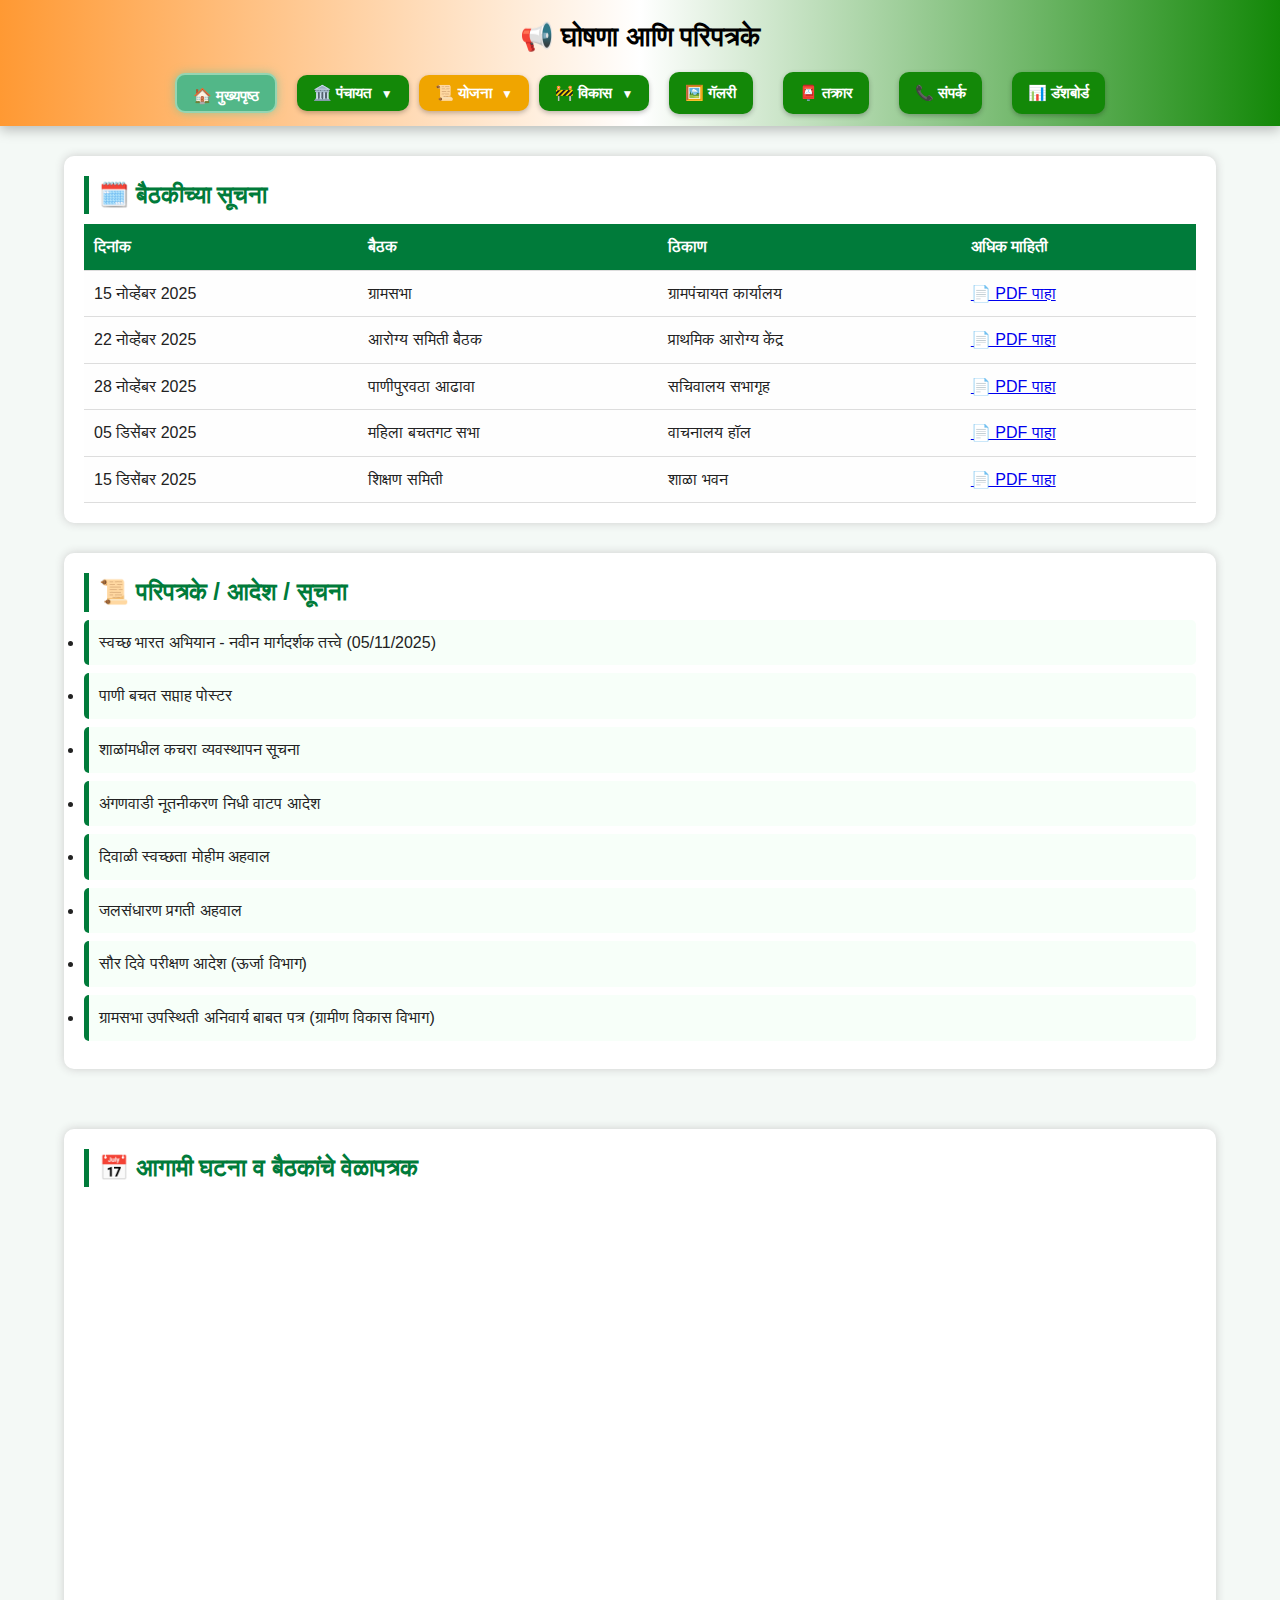
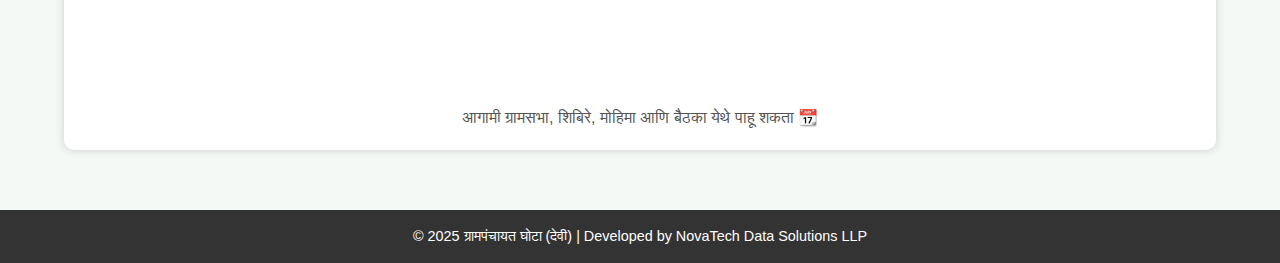
<file: announcements.html>
<!DOCTYPE html>
<html lang="mr">
<head>
  <meta charset="UTF-8">
  <meta name="viewport" content="width=device-width, initial-scale=1.0">
  <title>घोषणा आणि परिपत्रके | ग्रामपंचायत घोटा (देवी)</title>
<link rel="stylesheet" href="assets/css/style.css">
  <style>
    body {
      background: #f4f9f6;
      font-family: "Noto Sans Devanagari", sans-serif;
    }

 

    header h1 { margin: 5px 0; font-size: 1.8rem; }
    header nav a {
      color: white; margin: 0 10px; text-decoration: none;
      font-weight: bold; transition: 0.3s;
    }
    header nav a:hover { text-decoration: underline; }
    header nav a.active {
      border-bottom: 2px solid #fff; padding-bottom: 3px;
    }

    section { margin: 30px auto; width: 90%; background: #fff; padding: 20px;
      border-radius: 10px; box-shadow: 0 0 10px #ccc; }
    h2 { color: #007b3a; border-left: 5px solid #007b3a; padding-left: 10px; }

    table {
      width: 100%; margin-top: 10px; border-collapse: collapse;
      background: #fefefe;
    }
    th, td {
      padding: 10px; border-bottom: 1px solid #ddd; text-align: left;
    }
    th {
      background: #007b3a; color: white;
    }
    tr:hover { background: #eefaf0; }

    /* Circulars */
    .circular-list li {
      margin: 8px 0;
      background: #f7fff9;
      padding: 10px;
      border-left: 5px solid #007b3a;
      border-radius: 5px;
      cursor: pointer;
    }

    /* Modal */
    .modal {
      display: none; position: fixed; top: 0; left: 0;
      width: 100%; height: 100%;
      background: rgba(0, 0, 0, 0.7);
      justify-content: center; align-items: center; z-index: 1000;
    }
    .modal-content {
      background: white; padding: 20px; border-radius: 10px;
      width: 90%; max-width: 700px; text-align: left; position: relative;
    }
    .close-btn {
      position: absolute; top: 10px; right: 15px;
      background: #007b3a; color: white; border: none;
      border-radius: 50%; width: 30px; height: 30px;
      cursor: pointer; font-size: 18px;
    }
    iframe.pdf-viewer {
      width: 100%; height: 400px; border-radius: 8px; margin-top: 10px;
    }
    a.download-link {
      display: inline-block; margin-top: 10px;
      background: #007b3a; color: white; padding: 8px 12px;
      border-radius: 5px; text-decoration: none;
    }
    a.download-link:hover { background: #009e4f; }
  </style>
</head>
<body>

<header class="animated-bg">
    
    <!-- TOP TITLE CENTER -->
    <h1 style="
        text-align:center;
        margin:0;
       padding: 3px 0 !important;
        font-size:1.7rem;
        font-weight:600;
    ">
        📢 घोषणा आणि परिपत्रके
    </h1>

    <div class="menu-btn" id="menu-btn">
    <span class="hamburger">☰</span>
    <span class="close">✖</span>
  </div>

    <!-- NAVBAR CENTERED -->
    <nav class="main-nav" id="main-nav" style="
      
        justify-content:center;
        align-items:center;
        flex-wrap:wrap;
        margin-top:10px;
        gap:10px;
    ">
        <a href="index.html" class="active">🏠 मुख्यपृष्ठ</a>

        <div class="dropdown">
            <button>🏛️ पंचायत</button>
            <div class="dropdown-content">
                <a href="about.html">ग्रामपंचायतीबद्दल</a>
                <a href="infrastructure.html">पायाभूत सुविधा</a>
                <a href="culture.html">संस्कृती व ओळख</a>
            </div>
        </div>

        <div class="dropdown">
            <button>📜 योजना</button>
            <div class="dropdown-content">
                <a href="schemes.html">योजना व लाभ</a>
                <a href="announcements.html">परिपत्रके</a>
                <a href="services.html">नागरिक सेवा</a>
            </div>
        </div>

        <div class="dropdown">
            <button>🚧 विकास</button>
            <div class="dropdown-content">
                <a href="projects.html">मुख्य प्रकल्प</a>
                <a href="environment.html">पर्यावरण</a>
                <a href="employment.html">रोजगार</a>
                <a href="education.html">शिक्षण</a>
            </div>
        </div>

        <a href="gallery.html">🖼️ गॅलरी</a>
        <a href="grievance.html">📮 तक्रार</a>
        <a href="contact.html">📞 संपर्क</a>
        <a href="dashboard.html">📊 डॅशबोर्ड</a>
    </nav>

</header>


<!-- 🗓️ बैठकीच्या सूचना -->
<section>
  <h2>🗓️ बैठकीच्या सूचना</h2>
  <table>
    <thead>
      <tr>
        <th>दिनांक</th>
        <th>बैठक</th>
        <th>ठिकाण</th>
        <th>अधिक माहिती</th>
      </tr>
    </thead>
    <tbody>
      <tr>
        <td>15 नोव्हेंबर 2025</td>
        <td>ग्रामसभा</td>
        <td>ग्रामपंचायत कार्यालय</td>
        <td><a href="#" onclick="openPDF('assets/pdfs/notice1.pdf')">📄 PDF पाहा</a></td>
      </tr>
      <tr>
        <td>22 नोव्हेंबर 2025</td>
        <td>आरोग्य समिती बैठक</td>
        <td>प्राथमिक आरोग्य केंद्र</td>
        <td><a href="#" onclick="openPDF('assets/pdfs/notice2.pdf')">📄 PDF पाहा</a></td>
      </tr>
      <tr>
        <td>28 नोव्हेंबर 2025</td>
        <td>पाणीपुरवठा आढावा</td>
        <td>सचिवालय सभागृह</td>
        <td><a href="#" onclick="openPDF('assets/pdfs/notice3.pdf')">📄 PDF पाहा</a></td>
      </tr>
      <tr>
        <td>05 डिसेंबर 2025</td>
        <td>महिला बचतगट सभा</td>
        <td>वाचनालय हॉल</td>
        <td><a href="#" onclick="openPDF('assets/pdfs/notice4.pdf')">📄 PDF पाहा</a></td>
      </tr>
      <tr>
        <td>15 डिसेंबर 2025</td>
        <td>शिक्षण समिती</td>
        <td>शाळा भवन</td>
        <td><a href="#" onclick="openPDF('assets/pdfs/notice5.pdf')">📄 PDF पाहा</a></td>
      </tr>
    </tbody>
  </table>
</section>

<!-- 📜 परिपत्रके / आदेश / सूचना -->
<section>
  <h2>📜 परिपत्रके / आदेश / सूचना</h2>
  <ul class="circular-list">
    <li data-type="pdf" data-src="assets/pdfs/circular1.pdf">स्वच्छ भारत अभियान - नवीन मार्गदर्शक तत्त्वे (05/11/2025)</li>
    <li data-type="image" data-src="assets/imgs/poster1.jpg">पाणी बचत सप्ताह पोस्टर</li>
    <li data-type="text" data-desc="शाळांमधील कचरा व्यवस्थापन व प्लास्टिक बंदी संदर्भातील सूचना.">शाळांमधील कचरा व्यवस्थापन सूचना</li>
    <li data-type="pdf" data-src="assets/pdfs/circular4.pdf">अंगणवाडी नूतनीकरण निधी वाटप आदेश</li>
    <li data-type="image" data-src="assets/imgs/clean-drive.jpg">दिवाळी स्वच्छता मोहीम अहवाल</li>
    <li data-type="text" data-desc="जलसंधारण कार्य प्रगती अहवाल सादर करण्याची अंतिम मुदत: 25 डिसेंबर 2025.">जलसंधारण प्रगती अहवाल</li>
    <li data-type="pdf" data-src="assets/pdfs/circular6.pdf">सौर दिवे परीक्षण आदेश (ऊर्जा विभाग)</li>
    <li data-type="pdf" data-src="assets/pdfs/circular7.pdf">ग्रामसभा उपस्थिती अनिवार्य बाबत पत्र (ग्रामीण विकास विभाग)</li>
  </ul>
</section>

<!-- 📅 आगामी घटना व बैठकांचे वेळापत्रक -->
<section class="section">
  <h2>📅 आगामी घटना व बैठकांचे वेळापत्रक</h2>
  <iframe 
    src="https://calendar.google.com/calendar/embed?src=a22a6ead500774d1465aa7cfc8cd77b5cf40921d4e2073063096b520ff9ac64d%40group.calendar.google.com&ctz=Asia%2FKolkata" 
    style="border:0; width:100%; height:500px;" 
    frameborder="0" scrolling="no">
  </iframe>
  <p style="text-align:center; margin-top:10px; color:#555;">
    आगामी ग्रामसभा, शिबिरे, मोहिमा आणि बैठका येथे पाहू शकता 📆
  </p>
</section>

<!-- Modal for PDF / Circulars -->
<div class="modal" id="pdfModal">
  <div class="modal-content">
    <button class="close-btn" onclick="closeModal()">×</button>
    <div id="modalBody"></div>
  </div>
</div>

<script>
  // PDF popup for meeting notices
  function openPDF(pdfPath) {
    const modal = document.getElementById('pdfModal');
    document.getElementById('modalBody').innerHTML = `
      <h3>📄 बैठक माहिती</h3>
      <iframe class="pdf-viewer" src="${pdfPath}"></iframe>
      <a class="download-link" href="${pdfPath}" download>📥 डाउनलोड करा</a>`;
    modal.style.display = 'flex';
  }

  // Circular list popup (PDF / Image / Text)
  document.querySelectorAll('.circular-list li').forEach(li=>{
    li.addEventListener('click',()=>{
      const type=li.dataset.type, src=li.dataset.src, desc=li.dataset.desc;
      let content="";
      if(type==='pdf') content=`<h3>${li.innerText}</h3><iframe src="${src}" class="pdf-viewer"></iframe><a href="${src}" download class="download-link">📥 डाउनलोड करा</a>`;
      else if(type==='image') content=`<h3>${li.innerText}</h3><img src="${src}" style="width:100%;border-radius:8px;">`;
      else content=`<h3>${li.innerText}</h3><p>${desc}</p>`;
      document.getElementById('modalBody').innerHTML=content;
      document.getElementById('pdfModal').style.display='flex';
    });
  });

  function closeModal(){ document.getElementById('pdfModal').style.display='none'; }
</script>

<!-- External Script (Correct way) -->
    <script src="assets/js/script1.js"></script>

<footer style="text-align:center; padding:15px; margin-top:20px;">
  <p>© 2025 ग्रामपंचायत घोटा (देवी) | Developed by NovaTech Data Solutions LLP</p>
</footer>

</body>
</html>
</file>
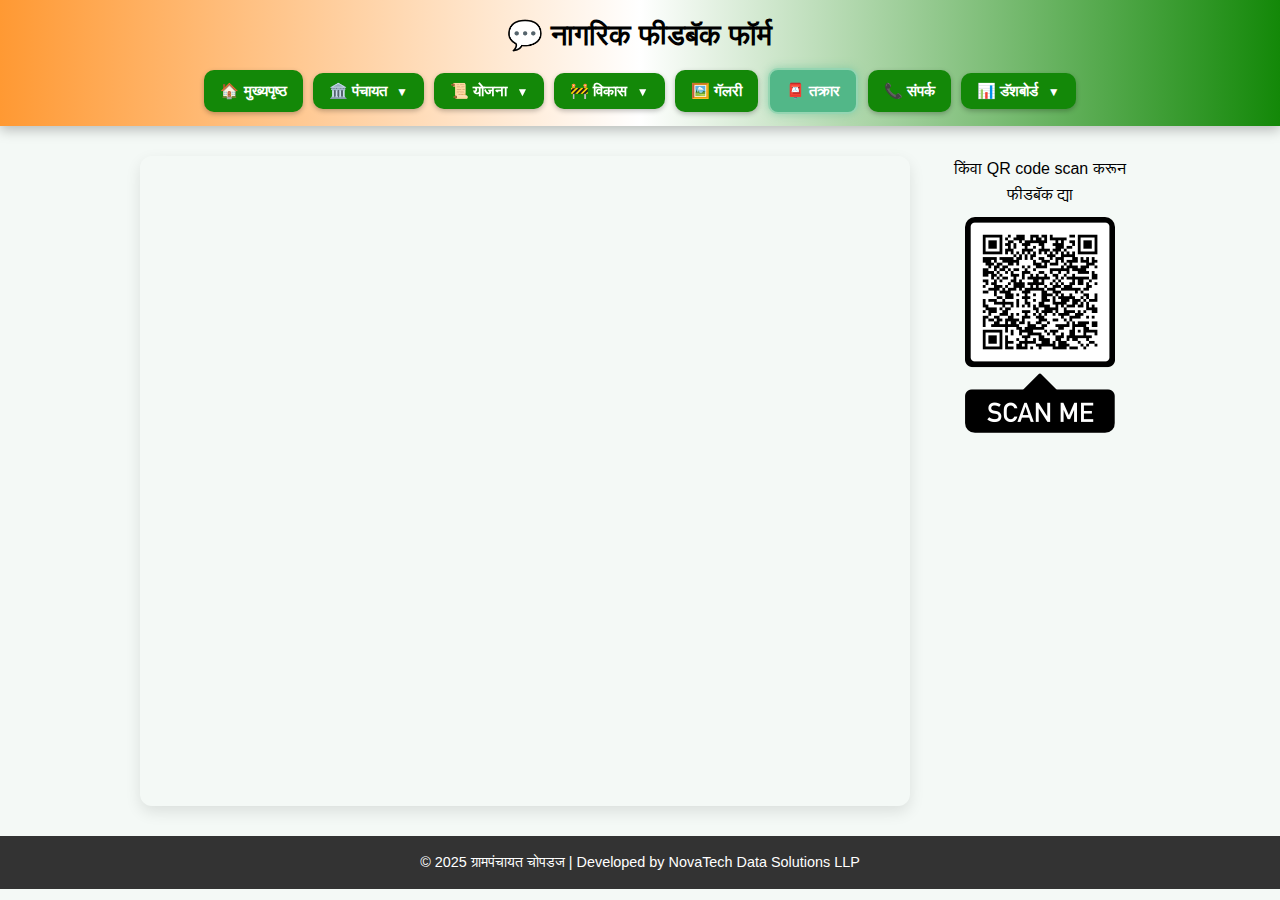
<file: feedback.html>
<!DOCTYPE html>
<html lang="mr">
<head>
<meta charset="UTF-8">
<meta name="viewport" content="width=device-width, initial-scale=1.0">
<title>फीडबॅक फॉर्म | ग्रामपंचायत</title>
<link rel="stylesheet" href="assets/css/style.css">
<style>
body { font-family:"Noto Sans Devanagari", sans-serif; background:#f4f9f6; margin:0; padding:0; }

</style>
</head>
<body>

        
<header class="animated-bg">
<h1>💬 नागरिक फीडबॅक फॉर्म</h1>

 <div class="menu-btn" id="menu-btn">
    <span class="hamburger">☰</span>
    <span class="close">✖</span>
  </div>


<nav class="main-nav">
    <a href="index.html">🏠 मुख्यपृष्ठ</a>

    <div class="dropdown">
        <button>🏛️ पंचायत</button>
        <div class="dropdown-content">
            <a href="about.html">ग्रामपंचायतीबद्दल</a>
            <a href="infrastructure.html">पायाभूत सुविधा</a>
            <a href="culture.html">संस्कृती व ओळख</a>
        </div>
    </div>

    <div class="dropdown">
        <button>📜 योजना</button>
        <div class="dropdown-content">
            <a href="schemes.html">योजना व लाभ</a>
            <a href="announcements.html">परिपत्रके</a>
            <a href="services.html" class="active">नागरिक सेवा</a>
        </div>
    </div>

    <div class="dropdown">
        <button>🚧 विकास</button>
        <div class="dropdown-content">
            <a href="projects.html">मुख्य प्रकल्प</a>
            <a href="environment.html">पर्यावरण</a>
            <a href="employment.html">रोजगार</a>
            <a href="education.html">शिक्षण</a>
        </div>
    </div>

    <a href="gallery.html">🖼️ गॅलरी</a>
    <a href="grievance.html" class="active">📮 तक्रार</a>
    <a href="contact.html">📞 संपर्क</a>
     <!-- डॅशबोर्ड + अर्थसंकल्प -->
    <div class="dropdown">
        <button>📊 डॅशबोर्ड</button>
        <div class="dropdown-content">
            <a href="dashboard.html">मुख्य डॅशबोर्ड</a>
            <a href="finance.html">अर्थसंकल्प आणि पारदर्शकता</a>
        </div>
    </div>

</nav>
</header>


<style>
/* Hamburger button styling */
.menu-btn {
  display:none;
  position:absolute;
  top:20px;
  right:20px;
  font-size:2rem;
  cursor:pointer;
  user-select:none;
  z-index:1001;
}

/* Mobile responsive */
@media(max-width:900px){
  nav.main-nav {
    display:none;
    flex-direction:column;
    gap:10px;
    width:100%;
    background:#fff;
    position:absolute;
    top:70px;
    left:0;
    padding:10px 0;
    box-shadow:0 5px 15px rgba(0,0,0,0.2);
  }
  nav.main-nav.show { display:flex; }
  .menu-btn { display:block; color:black; }
  .dropdown-content { position:relative; box-shadow:none; }
}
</style>

<script>
const menuBtn = document.getElementById('menu-btn');
const mainNav = document.querySelector('nav.main-nav');

menuBtn.addEventListener('click', () => {
  mainNav.classList.toggle('show');
});
</script>



<!-- Feedback Form Section -->
<section class="feedback-section">
  
  <!-- Form iframe -->
  <iframe src="https://docs.google.com/forms/d/e/1FAIpQLSf-nyznhDR6uONjKJSAXnPPkyhWrFYDdk3eKazLNZqctb-kPQ/viewform?usp=preview" 
          class="form-embed"></iframe>

  <!-- QR code and text -->
  <div class="qr-box">
    <p style="color:Black; text-align:center;">किंवा QR code scan करून फीडबॅक द्या</p>
    <img src="assets/images/feedback_qr.png" alt="Feedback QR Code" class="qr-code">
  </div>

</section>

<style>
.feedback-section {
    display: flex;
    justify-content: space-between;
    align-items: flex-start;
    width: 90%;
    max-width: 1000px;
    margin: 30px auto;
    gap: 30px;
    flex-wrap: wrap; /* Mobile वर stacked होण्यासाठी */
}

.form-embed {
    flex: 1 1 600px;
    height: 650px;
    border: none;
    border-radius: 12px;
    box-shadow: 0 6px 15px rgba(0,0,0,0.1);
}

.qr-box {
    display: flex;
    flex-direction: column;
    align-items: center;
    justify-content: center;
    flex: 0 0 200px; /* QR box width */
}

.qr-code {
    width: 150px;
    border-radius: 10px;
    margin-top: 10px;
}

/* Mobile responsiveness */
@media (max-width: 768px) {
    .feedback-section {
        flex-direction: column;
        align-items: center;
    }

    .form-embed, .qr-box {
        flex: unset;
        width: 100%;
    }

    .qr-box {
        margin-top: 20px;
    }
}
</style>

<script src="assets/js/script1.js"></script>

<footer>
© 2025 ग्रामपंचायत चोपडज | Developed by NovaTech Data Solutions LLP
</footer>

</body>
</html>
</file>
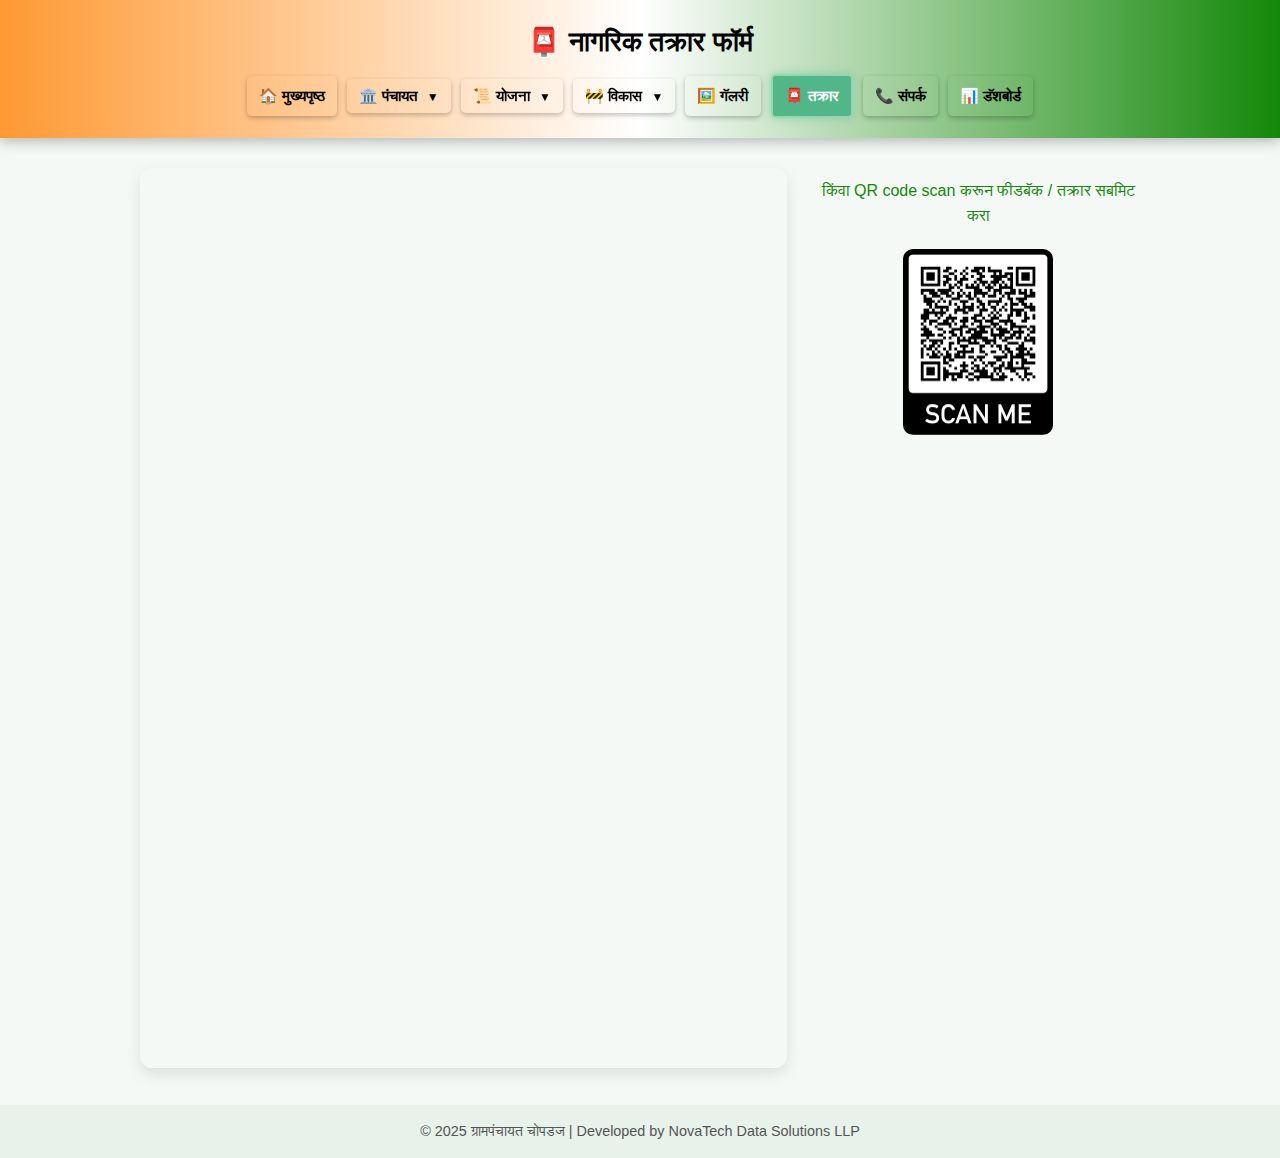
<file: grievance.html>
<!DOCTYPE html>
<html lang="mr">
<head>
<meta charset="UTF-8">
<meta name="viewport" content="width=device-width, initial-scale=1.0">
<title>तक्रार फॉर्म | ग्रामपंचायत</title>
<link rel="stylesheet" href="assets/css/style.css">
<style>
body { font-family:"Noto Sans Devanagari", sans-serif; background:#f4f9f6; margin:0; padding:0; }

header.animated-bg {
    background: linear-gradient(90deg, #FF9933, #FFFFFF, #138808); /* Indian flag gradient */
    color: black;
    text-align:center;
    padding:20px;
}

header h1 { margin:0; font-size:1.7rem; font-weight:600; }

nav.main-nav { display:flex; justify-content:center; flex-wrap:wrap; gap:10px; margin-top:10px; }
nav.main-nav a, nav.main-nav .dropdown button {
    color:black; text-decoration:none; padding:8px 12px; border:none; background:none; cursor:pointer; font-weight:bold; border-radius:5px; transition:0.3s;
}
nav.main-nav a:hover, nav.main-nav .dropdown button:hover { background: rgba(0,0,0,0.1); }
nav.main-nav a.active { border-bottom:2px solid black; }

.section-container {
    display: flex;
    gap: 30px;
    width: 90%;
    max-width: 1000px;
    margin: 30px auto;
    flex-wrap: wrap;
}

.form-wrapper {
    flex: 2;
    min-width: 300px;
}

.qr-wrapper {
    flex: 1;
    min-width: 200px;
    display: flex;
    flex-direction: column;
    justify-content: flex-start;
    align-items: center;
}

iframe.form-embed {
    width: 100%;
    height: 900px;
    border:none;
    border-radius:12px;
    box-shadow:0 6px 15px rgba(0,0,0,0.1);
}

.qr-wrapper img {
    width: 150px;
    border-radius: 10px;
    margin-top: 20px;
}

.qr-wrapper p {
    text-align: center;
    margin-top: 10px;
    font-weight: 500;
    color: #138808;
}

footer { text-align:center; padding:15px; margin-top:20px; color:#555; background:#e6f2ea; }

@media(max-width:900px){
    .section-container { flex-direction: column; align-items: center; }
    .qr-wrapper { margin-top:20px; }
}
</style>
</head>
<body>

<header class="animated-bg">
<h1>📮 नागरिक तक्रार फॉर्म</h1>

 <div class="menu-btn" id="menu-btn">
    <span class="hamburger">☰</span>
    <span class="close">✖</span>
  </div>


<nav class="main-nav">
    <a href="index.html">🏠 मुख्यपृष्ठ</a>

    <div class="dropdown">
        <button>🏛️ पंचायत</button>
        <div class="dropdown-content">
            <a href="about.html">ग्रामपंचायतीबद्दल</a>
            <a href="infrastructure.html">पायाभूत सुविधा</a>
            <a href="culture.html">संस्कृती व ओळख</a>
        </div>
    </div>

    <div class="dropdown">
        <button>📜 योजना</button>
        <div class="dropdown-content">
            <a href="schemes.html">योजना व लाभ</a>
            <a href="announcements.html">परिपत्रके</a>
            <a href="services.html" class="active">नागरिक सेवा</a>
        </div>
    </div>

    <div class="dropdown">
        <button>🚧 विकास</button>
        <div class="dropdown-content">
            <a href="projects.html">मुख्य प्रकल्प</a>
            <a href="environment.html">पर्यावरण</a>
            <a href="employment.html">रोजगार</a>
            <a href="education.html">शिक्षण</a>
        </div>
    </div>

    <a href="gallery.html">🖼️ गॅलरी</a>
    <a href="grievance.html" class="active">📮 तक्रार</a>
    <a href="contact.html">📞 संपर्क</a>
    <a href="dashboard.html">📊 डॅशबोर्ड</a>
</nav>
</header>


<style>
/* Hamburger button styling */
.menu-btn {
  display:none;
  position:absolute;
  top:20px;
  right:20px;
  font-size:2rem;
  cursor:pointer;
  user-select:none;
  z-index:1001;
}

/* Mobile responsive */
@media(max-width:900px){
  nav.main-nav {
    display:none;
    flex-direction:column;
    gap:10px;
    width:100%;
    background:#fff;
    position:absolute;
    top:70px;
    left:0;
    padding:10px 0;
    box-shadow:0 5px 15px rgba(0,0,0,0.2);
  }
  nav.main-nav.show { display:flex; }
  .menu-btn { display:block; color:black; }
  .dropdown-content { position:relative; box-shadow:none; }
}
</style>

<script>
const menuBtn = document.getElementById('menu-btn');
const mainNav = document.querySelector('nav.main-nav');

menuBtn.addEventListener('click', () => {
  mainNav.classList.toggle('show');
});
</script>


<!-- Form and QR side-by-side -->
<section class="section-container">
    <div class="form-wrapper">
        <iframe class="form-embed" 
        src="https://forms.gle/2kJxctyxYoTAykbFA">
        Loading…</iframe>
    </div>
    <div class="qr-wrapper">
        <p>किंवा QR code scan करून फीडबॅक / तक्रार सबमिट करा</p>
        
        <img src="assets/images/grievance_qr.png" alt="Grievance QR Code" class="qr-code">
    </div>
</section>

<script src="assets/js/script1.js"></script>

<footer>
© 2025 ग्रामपंचायत चोपडज | Developed by NovaTech Data Solutions LLP
</footer>

</body>
</html>
</file>
<file: assets/css/style.css>
/* 🌿 Base Styles */
* {
  margin: 0;
  padding: 0;
  box-sizing: border-box;
  font-family: "Noto Sans Devanagari", sans-serif;
}

body {
  background: #f9fafc;
  color: #222;
  line-height: 1.6;
}

/* 🔹 Header */
header {
  text-align: center;
  padding: 20px 10px;  /* कमी padding */
  background: linear-gradient(135deg, #4caf50, #ffb300);
  color: white;
  animation: fadeIn 1.5s ease;
}

header h1 {
  font-size: 1.8rem; /* कमी size */
  margin-bottom: 5px;
}

header .tagline {
  font-size: 1rem;
  font-weight: 300;
}

/* 📰 News Bar */
.news-bar {
  background: #fff3cd;
  color: #000;
  font-weight: 600;
  padding: 8px 0;
  border-bottom: 2px solid #ffb300;
  font-size: 1rem;
}

/* 🏞️ Hero Banner */
.hero {
  position: relative;
  text-align: center;
  color: white;
  overflow: hidden;
}
.hero img {
  width: 100%;
  height: 70vh;
  object-fit: cover;
  filter: brightness(60%);
  animation: zoomIn 8s ease infinite alternate;
}
.hero-content {
  position: absolute;
  top: 50%;
  left: 50%;
  transform: translate(-50%, -50%);
  z-index: 2;
  text-align: center;
}
.hero-content h2 {
  font-size: 2.8rem;
  color: #fff;
  text-shadow: 2px 2px 6px rgba(0,0,0,0.6);
  animation: fadeIn 2s ease;
}
.hero-content p {
  font-size: 1.3rem;
  margin: 15px 0;
}
.btn {
  background: #ffb300;
  color: #222;
  padding: 12px 25px;
  border-radius: 25px;
  text-decoration: none;
  transition: all 0.3s ease;
}
.btn:hover {
  background: #fff;
  color: #4caf50;
  transform: scale(1.05);
}
/* 🏡 गाव एक दृष्टिक्षेपात */
.village-info {
  background: linear-gradient(
    180deg,
    #ff9933 0%,   /* केशरी */
    #ffffff 50%,  /* सफेद */
    #138808 100%  /* हिरवा */
  );
  text-align: center;
  padding: 60px 10%;
  border-radius: 12px;
  box-shadow: 0 4px 12px rgba(0,0,0,0.15);
  color: #222;
}



.village-info h2 {
  color: #0055a4; /* नीळसर text to contrast with flag colors */
  margin-bottom: 30px;
  font-weight: 700;
}
.info-cards {
  display: grid;
  grid-template-columns: repeat(auto-fit, minmax(180px, 1fr));
  gap: 25px;
}
.card {
  background: rgba(255, 255, 255, 0.85); /* semi-transparent for readability */
  border-radius: 12px;
  box-shadow: 0 4px 12px rgba(0,0,0,0.1);
  padding: 25px;
  transition: transform 0.3s, box-shadow 0.3s;
}
.card:hover {
  transform: translateY(-6px);
  box-shadow: 0 6px 16px rgba(0,0,0,0.2);
}
.card h3 {
  color: #228B22; /* Green heading for vibrance */
  margin-bottom: 10px;
}
.card p {
  color: #333; /* readable dark gray for text */
  font-weight: 500;
}

/* 📹 Video Section */
.video-section {
  text-align: center;
  padding: 60px 10%;
  background: linear-gradient(
    180deg,
    #138808 0%,  /* हिरवा */
    #ffffff 50%,  /* सफेद */
    #ff9933 100%  /* केशरी */
  );
  border-radius: 12px;
  box-shadow: 0 4px 12px rgba(0,0,0,0.15);
  color: #222;
}
.video-section h2 {
  color: #0055a4; /* नीळसर heading */
  margin-bottom: 20px;
  font-weight: 700;
}
.video-section video {
  width: 80%;
  border-radius: 12px;
  margin-top: 15px;
  box-shadow: 0 4px 12px rgba(0,0,0,0.2);
}
/* 🏡 About History */
.about-history {
  display: flex;
  flex-wrap: wrap;
  align-items: flex-start;
  justify-content: space-between;
  padding: 50px 10%;
  background: #fff;
}
.about-history .left {
  flex: 1;
  min-width: 300px;
  margin-right: 40px;
}
.about-history .left h2 {
  color: #4caf50;
  margin-bottom: 15px;
}
.about-history .right {
  flex: 1;
  min-width: 300px;
}
.about-history img, .about-history video {
  width: 100%;
  border-radius: 12px;
  margin-bottom: 15px;
  box-shadow: 0 2px 10px rgba(0, 0, 0, 0.1);
}

/* 🏞️ Gallery */
.village-gallery {
  background: #f1f8e9;
  padding: 50px 10%;
  text-align: center;
}
.village-gallery h2 {
  color: #4caf50;
  margin-bottom: 25px;
}
.gallery-grid {
  display: grid;
  grid-template-columns: repeat(auto-fit, minmax(250px, 1fr));
  gap: 20px;
}
.gallery-grid img {
  width: 100%;
  border-radius: 12px;
  transition: transform 0.3s;
}
.gallery-grid img:hover {
  transform: scale(1.05);
}

/* 🏢 पंचायत संरचना */
.panchayat-structure {
  background: #fff;
  padding: 60px 10%;
  text-align: center;
}
.panchayat-structure h2 {
  color: #ff9800;
  margin-bottom: 30px;
}
.leaders-grid {
  display: grid;
  grid-template-columns: repeat(auto-fit, minmax(250px, 1fr));
  gap: 25px;
}
.leader-card {
  background: #fdfdfd;
  border-radius: 16px;
  padding: 20px;
  box-shadow: 0 3px 10px rgba(0, 0, 0, 0.1);
  transition: transform 0.3s, box-shadow 0.3s;
}
.leader-card:hover {
  transform: translateY(-5px);
  box-shadow: 0 6px 20px rgba(0, 0, 0, 0.15);
}
.leader-card img {
  width: 100%;
  height: 240px;
  object-fit: cover;
  border-radius: 12px;
  margin-bottom: 10px;
}

/* 🏢 Info Sections */
.info-section {
  display: grid;
  grid-template-columns: repeat(auto-fit, minmax(250px, 1fr));
  gap: 20px;
  padding: 50px 10%;
  background: white;
}
.info-card {
  background: #fff;
  padding: 20px;
  border-radius: 12px;
  box-shadow: 0 2px 8px rgba(0, 0, 0, 0.1);
}
.info-card h2 {
  color: #4caf50;
  margin-bottom: 10px;
}
.info-card a {
  color: #ff9800;
  text-decoration: none;
}

/* 🙌 Leaders */
.leaders {
  background: #f1f8e9;
  padding: 50px 10%;
  text-align: center;
}
.leaders h2 {
  color: #4caf50;
  margin-bottom: 25px;
}

/* 🧾 Footer */
footer {
  background: #333;
  color: white;
  text-align: center;
  padding: 15px 10px;
  font-size: 0.9rem;
}
footer strong {
  color: #ffb300;
}

/* 🌈 Animations */
@keyframes fadeIn {
  from { opacity: 0; transform: translateY(-20px); }
  to { opacity: 1; transform: translateY(0); }
}
@keyframes zoomIn {
  from { transform: scale(1); }
  to { transform: scale(1.05); }
}

/* 📱 Responsive */
@media (max-width: 768px) {
  .about-history { flex-direction: column; }
  .about-history .left, .about-history .right { margin: 0; }
  header h1 { font-size: 2rem; }
  .hero-content h2 { font-size: 2rem; }
  .hero-content p { font-size: 1rem; }
  .video-section video { width: 100%; }
}
/* ✨ सुधारणा - गावाचा इतिहास आणि गॅलरी साठी Alignment Fix */

/* गावाचा इतिहास विभाग */
.about-history .media-box {
  display: grid;
  grid-template-columns: repeat(auto-fit, minmax(260px, 1fr));
  gap: 20px;
  align-items: stretch;
}

.about-history img,
.about-history video {
  width: 100%;
  height: 220px;
  object-fit: cover;
  border-radius: 12px;
  border: 3px solid #e0f2f1;
  box-shadow: 0 4px 12px rgba(0,0,0,0.1);
  transition: transform 0.3s ease, box-shadow 0.3s ease;
}

.about-history img:hover,
.about-history video:hover {
  transform: scale(1.04);
  box-shadow: 0 6px 18px rgba(0,0,0,0.15);
}

/* गावाचे दृश्य विभाग */
.gallery-grid img {
  border: 3px solid #dcedc8;
  border-radius: 15px;
  object-fit: cover;
  height: 220px;
  transition: transform 0.3s ease, box-shadow 0.3s ease;
}
.gallery-grid img:hover {
  transform: scale(1.05);
  box-shadow: 0 6px 16px rgba(0, 0, 0, 0.2);
}

/* 🙌 Panchayat Structure आणि Aaple Nete विभागासाठी सुधारणा */
.leader-card img {
  width: 100%;
  height: 240px;
  object-fit: cover;
  object-position: top center; /* चेहरा crop होणार नाही */
  border-radius: 12px;
  margin-bottom: 10px;
  transition: transform 0.3s ease, box-shadow 0.3s ease;
}

.leader-card img:hover {
  transform: scale(1.03);
  box-shadow: 0 4px 14px rgba(0, 0, 0, 0.15);
}

/*graphs*/

/* 📊 ग्रामविकास डॅशबोर्ड */
.village-dashboard {
  background: #f9fff9;
  padding: 70px 10%;
  text-align: center;
}
.village-dashboard h2 {
  color: #4caf50;
  margin-bottom: 40px;
  font-size: 1.8rem;
}
.chart-grid {
  display: grid;
  grid-template-columns: repeat(auto-fit, minmax(280px, 1fr));
  gap: 30px;
  justify-items: center;
}
.chart-card {
  background: #fff;
  border-radius: 20px;
  padding: 25px;
  box-shadow: 0 4px 12px rgba(0,0,0,0.1);
  transition: transform 0.3s;
}
.chart-card:hover {
  transform: translateY(-6px);
}
.chart-card canvas {
  width: 100% !important;
  height: 220px !important;
}
.chart-card p {
  margin-top: 15px;
  color: #228B22;
  font-weight: 600;
}


/* 💧 Water Dashboard */
.water-dashboard {
  background: #fff3e0;
  text-align: center;
  padding: 60px 10%;
}
.water-dashboard h2 {
  color: #4caf50;
  margin-bottom: 40px;
}
.charts-container {
  display: flex;
  justify-content: center;
  flex-wrap: wrap;
  gap: 40px;
}
.chart-box {
  background: #ffffff;
  border-radius: 20px;
  box-shadow: 0 4px 12px rgba(0,0,0,0.1);
  padding: 20px;
  width: 360px;
  transition: transform 0.3s ease;
}
.chart-box:hover {
  transform: translateY(-5px);
}
.chart-box p {
  margin-top: 10px;
  font-weight: 500;
  color: #333;
}
canvas {
  width: 100% !important;
  height: 280px !important;
}


.news-item {
  color: #000;
  font-weight: 600;
  cursor: pointer;
  transition: color 0.3s;
}
.news-item:hover {
  color: #d84315;
  text-decoration: underline;
}

/* Popup (modal) */
.modal {
  display: none;
  position: fixed;
  z-index: 9999;
  left: 0;
  top: 0;
  width: 100%;
  height: 100%;
  background-color: rgba(0,0,0,0.5);
  backdrop-filter: blur(3px);
}

.modal-content {
  background: #fff;
  margin: 5% auto;
  padding: 20px;
  border-radius: 10px;
  width: 90%;
  max-width: 600px;
  box-shadow: 0 5px 15px rgba(0,0,0,0.3);
  animation: popIn 0.3s ease-in-out;
}

@keyframes popIn {
  from { transform: scale(0.8); opacity: 0; }
  to { transform: scale(1); opacity: 1; }
}

.close {
  float: right;
  font-size: 1.8rem;
  cursor: pointer;
}

.btn-download {
  display: inline-block;
  margin-top: 10px;
  background: #4CAF50;
  color: #fff;
  padding: 8px 12px;
  border-radius: 6px;
  text-decoration: none;
  font-weight: 600;
}
.btn-download:hover {
  background: #388E3C;
}

/* HEADER Base */
header {
  background: #1b4332;
  padding: 10px 25px;
  color: #fff;
  box-shadow: 0 3px 10px rgba(0,0,0,0.25);
  position: sticky;
  top: 0;
  z-index: 999;
}

/* LOGO + TITLE */
.header-container {
  display: flex;
  justify-content: space-between;
  align-items: center;
  flex-wrap: wrap;
}

.logo-title {
  display: flex;
  align-items: center;
  gap: 14px;
}

.logo-title img {
  width: 60px;
}

.titles h2 {
  font-size: 14px;
  margin: 0;
  opacity: 0.85;
  font-weight: 500;
}

.titles h1 {
  font-size: 22px;
  margin: 0;
  font-weight: 700;
}

/* NAVBAR */
.main-nav {
  display: flex;
  gap: 12px;
  flex-wrap: wrap;
  align-items: center;
}

.main-nav a,
.dropdown button {
  background: #40916c;
  border: none;
  color: #fff;
  padding: 9px 16px;
  border-radius: 10px;
  cursor: pointer;
  font-size: 15px;
  font-weight: 600;
  transition: 0.25s;
}

.main-nav a:hover,
.dropdown button:hover {
  background: #2d6a4f;
  transform: translateY(-2px);
}

/* Dropdown */
.dropdown {
  position: relative;
}

.dropdown-content {
  display: none;
  position: absolute;
  background: #2d6a4f;
  min-width: 190px;
  border-radius: 8px;
  padding: 6px;
  top: 42px;
  box-shadow: 0 4px 10px rgba(0,0,0,0.25);
}

.dropdown-content a {
  display: block;
  padding: 10px;
  color: #fff;
  text-decoration: none;
  border-radius: 6px;
  font-size: 14px;
}

.dropdown-content a:hover {
  background: #1b4332;
}

.dropdown:hover .dropdown-content {
  display: block;
}

/* Dashboard Highlight */
.dashboard {
  background: #ffca3a !important;
  color: #000 !important;
  font-weight: 700;
}

.dashboard:hover {
  background: #ffb703 !important;
}

/* Mobile Responsive */
@media (max-width: 768px) {
  .main-nav {
    flex-direction: column;
    width: 100%;
  }

  .dropdown-content {
    position: relative;
    top: 0;
    box-shadow: none;
  }

  .header-container {
    text-align: center;
  }
}


/* -------------------------------------
   BASIC RESET
------------------------------------- */
* {
  margin: 0;
  padding: 0;
  box-sizing: border-box;
  font-family: "Noto Sans Devanagari", sans-serif;
}

body {
  background: #f5f7f8;
  color: #222;
}

/* -------------------------------------
   HEADER BASE
------------------------------------- */
header {
  background: linear-gradient(90deg, #1b4332, #2d6a4f);
  padding: 12px 25px;
  color: #fff;
  position: sticky;
  top: 0;
  z-index: 999;
  box-shadow: 0 4px 12px rgba(0, 0, 0, 0.35);
}

.header-container {
  display: flex;
  justify-content: space-between;
  align-items: center;
  flex-wrap: wrap;
}

/* -------------------------------------
   LOGO + TITLES
------------------------------------- */
.logo-title {
  display: flex;
  align-items: center;
  gap: 15px;
}

.logo-title img {
  width: 60px;
  filter: drop-shadow(0 0 5px #ffffff80);
}

.titles h2 {
  font-size: 14px;
  opacity: 0.8;
}

.titles h1 {
  font-size: 22px;
  font-weight: 700;
}

/* -------------------------------------
   MOBILE MENU BUTTON
------------------------------------- */
.menu-btn {
  display: none;
  font-size: 32px;
  cursor: pointer;
  padding: 5px 12px;
  border-radius: 8px;
  transition: 0.3s;
}

.menu-btn:hover {
  background: #40916c;
}

/* -------------------------------------
   NAVBAR DESKTOP
------------------------------------- */
.main-nav {
  display: flex;
  align-items: center;
  gap: 12px;
  flex-wrap: wrap;
}

.main-nav a,
.dropdown button {
  background: #40916c;
  border: none;
  color: #fff;
  padding: 9px 16px;
  border-radius: 10px;
  cursor: pointer;
  font-size: 15px;
  font-weight: 600;
  transition: 0.35s ease;
  box-shadow: 0 2px 5px #00000040;
  text-decoration: none !important;
}

/* HOVER */
.main-nav a:hover,
.dropdown button:hover {
  background: #52b788;
  transform: translateY(-4px);
  box-shadow: 0 4px 12px #52b788aa;
}

/* ACTIVE LINK FIX */
.main-nav a.active {
  background: #52b788 !important;
  border: 2px solid #95d5b2 !important;
  color: #fff !important;
  box-shadow: 0 0 10px #74c69daa !important;
}

/* -------------------------------------
   DASHBOARD BUTTON SPECIAL
------------------------------------- */
.dashboard {
  background: #ffca3a !important;
  color: #000 !important;
  font-weight: 700;
}

.dashboard:hover {
  background: #ffb703 !important;
  transform: translateY(-4px);
  box-shadow: 0 4px 12px #ffb703aa;
}

/* -------------------------------------
   DROPDOWN MENU
------------------------------------- */
.dropdown {
  position: relative;
}

.dropdown-content {
  display: block;
  position: absolute;
  background: #2d6a4f;
  min-width: 190px;
  border-radius: 8px;
  padding: 6px;
  top: 44px;
  opacity: 0;
  pointer-events: none;
  transform: translateY(12px);
  transition: 0.35s ease;
  box-shadow: 0 4px 12px rgba(0, 0, 0, 0.25);

  /* तुमची मागणी → dropdown ला border */
  border: 2px solid #52b788;
  border-left: 4px solid #74c69d;
}

.dropdown-content a {
  padding: 10px;
  color: #fff;
  display: block;
  text-decoration: none;
  border-radius: 6px;
  transition: 0.3s ease;

  /* प्रत्येक link ला bottom border */
  border-bottom: 1px solid #74c69d55;
}

.dropdown-content a:last-child {
  border-bottom: none;
}

/* HOVER */
.dropdown-content a:hover {
  background: #1b4332;
  color: #fff;
  border-left: 4px solid #ffca3a;
  padding-left: 18px;
}

/* SHOW DROPDOWN */
.dropdown:hover .dropdown-content {
  opacity: 1;
  transform: translateY(0px);
  pointer-events: auto;
}

/* -------------------------------------
   HERO SECTION
------------------------------------- */
.hero {
  text-align: center;
  padding: 70px 20px;
  background: url('assets/images/bg.jpg') center/cover fixed;
  color: #fff;
  text-shadow: 0 2px 8px rgba(0,0,0,0.7);
}

.hero h1 {
  font-size: 38px;
  font-weight: 800;
}

.hero p {
  font-size: 18px;
  margin-top: 8px;
}

/* -------------------------------------
   MOBILE RESPONSIVE
------------------------------------- */
@media (max-width: 768px) {
  .menu-btn {
    display: block;
  }

  .main-nav {
    display: none;
    flex-direction: column;
    width: 100%;
    background: #2d6a4f;
    padding: 15px 0;
    margin-top: 12px;
    border-radius: 10px;
  }

  .main-nav.show {
    display: flex;
    animation: slideDown 0.4s ease forwards;
  }

  @keyframes slideDown {
    from { opacity: 0; transform: translateY(-15px); }
    to { opacity: 1; transform: translateY(0px); }
  }

  .dropdown-content {
    position: relative;
    background: #1b4332;
    top: 0;
    box-shadow: none;
    opacity: 1;
    transform: translateY(0);
    padding-left: 20px;
  }

  .dropdown:hover .dropdown-content {
    opacity: 1;
  }
}

/* -------------------------------------
   HEADER BASE (INDIAN FLAG THEME)
------------------------------------- */
header {
  background: linear-gradient(90deg, #FF9933, #FFFFFF, #138808);
  padding: 12px 25px;
  color: #000;
  position: sticky;
  top: 0;
  z-index: 999;
  box-shadow: 0 4px 12px rgba(0,0,0,0.25);
}

/* LOGO SHADOW */
.logo-title img {
  width: 60px;
  filter: drop-shadow(0 0 8px #00000040);
}

/* NAV BUTTONS */
.main-nav a,
.dropdown button {
  background: #138808;
  border: none;
  color: white;
  padding: 9px 16px;
  border-radius: 10px;
  font-weight: 600;
  transition: 0.3s ease;
  box-shadow: 0 2px 5px rgba(0,0,0,0.25);
}

/* Hover Saffron glow */
.main-nav a:hover,
.dropdown button:hover {
  background: #FF9933;
  color: #000;
  transform: translateY(-4px);
  box-shadow: 0 4px 12px #FF993380;
}

/* Active Menu Highlight */
.main-nav a.active {
  background: #FFFFFF;
  color: #000;
  border: 2px solid #FF9933;
  box-shadow: 0 3px 8px rgba(0,0,0,0.2);
}

/* DROPDOWN MENU */
.dropdown-content {
  background: white;
  border: 2px solid #138808;
  border-left: 4px solid #FF9933;
  min-width: 190px;
  border-radius: 8px;
  padding: 6px;
  transition: 0.35s ease;
  box-shadow: 0 4px 12px rgba(0,0,0,0.25);
}

/* Dropdown Links */
.dropdown-content a {
  padding: 10px;
  color: #000;
  display: block;
  border-radius: 6px;
  transition: 0.3s;
}

/* Hover (Green background + Saffron border) */
.dropdown-content a:hover {
  background: #138808;
  color: #fff;
  border-left: 4px solid #FF9933;
  padding-left: 18px;
}

/* Mobile default: hide navbar */
@media (max-width: 768px) {
  .main-nav {
    
    flex-direction: column;
    background: #ffffff;
    padding: 15px;
    width: 100%;
    border-radius: 10px;
    margin-top: 10px;
  }

  /* When menu opened */
  .main-nav.show {
    display: flex !important;
    animation: slideDown 0.3s ease forwards;
  }

  /* Hamburger button visible */
  #menu-btn {
    display: block !important;
    font-size: 28px;
    cursor: pointer;
    padding: 8px 12px;
    background: #fff;
    border-radius: 6px;
    color: #000;
  }
}

/* Animation */
@keyframes slideDown {
  from { opacity: 0; transform: translateY(-10px); }
  to   { opacity: 1; transform: translateY(0); }
}

/* Desktop hamburger hidden */
#menu-btn {
  display: none;
}


.main-nav {
    display: flex;
    justify-content: center;
    align-items: center;
    flex-wrap: wrap;
    gap: 10px;
    margin-top: 10px;
}

/* Mobile */
@media (max-width: 768px) {
  .main-nav {
    display: none; /* default hidden */
    flex-direction: column;
    background: #1b4332;
    padding: 20px;
    border-radius: 12px;
    margin-top: 15px;
  }

  .main-nav.show-menu {
    display: flex; /* JS click वर show होईल */
  }

  .menu-btn, .close-btn {
    display: block;
    font-size: 28px;
    cursor: pointer;
    background: #40916c;
    padding: 8px 16px;
    border-radius: 10px;
    color: white;
    width: fit-content;
    margin: 8px auto;
  }

  .close-btn {
    display: none;
  }
}

.dropdown button.active {
  background-color: #f0a500;
  color: white;
}



<style>
/* 🔹 Service Sections Stylish Card */
.service-section {
    width:90%; max-width:1000px;
    margin:25px auto;
    display:grid;
    grid-template-columns: repeat(auto-fit, minmax(280px, 1fr));
    gap:20px;
}

.service-card {
    background: linear-gradient(135deg, #e0f7e9, #ffffff);
    border-radius: 12px;
    padding: 20px;
    box-shadow: 0 6px 15px rgba(0,0,0,0.1);
    transition: transform 0.3s, box-shadow 0.3s;
    cursor: pointer;
}
.service-card:hover {
    transform: translateY(-5px);
    box-shadow: 0 10px 20px rgba(0,0,0,0.2);
}

.service-card h3 {
    margin-bottom: 10px;
    color: #007b3a;
    font-size:1.2rem;
}

.service-card ul {
    list-style: none;
    padding:0;
}
.service-card ul li a {
    display:inline-block;
    margin:5px 0;
    padding: 8px 12px;
    background: #007b3a;
    color:white;
    border-radius:6px;
    text-decoration:none;
    font-weight:500;
    transition: 0.3s;
}
.service-card ul li a:hover {
    background: #009e4f;
}

.service-card p, .service-card a {
    font-size:0.95rem;
}


/* Leadership Section */
#leadership h2 {
  text-align: center;
  margin-bottom: 10px;
}

.leadership-row {
  display: flex;
  justify-content: center;
  gap: 5px;    /* जागा वाढवली */
  flex-wrap: wrap;
}

.leader-card {
  background:#ffffff;
  padding: 20px;
  border-radius: 12px;
  text-align:center;
  box-shadow:0 4px 20px rgba(0,0,0,0.15);
  width: 100%;
  max-width: 300px;
  margin: auto;
}

.leader-card img {
  width: 140px;
  height: 140px;
  border-radius: 50%;
  object-fit: cover;
  margin-bottom: 12px;
  border: 5px solid #ffffff;
  box-shadow: 0 4px 10px rgba(0,0,0,0.15);
}

.leader-card h3 {
  font-size: 1.1rem;
  margin: 6px 0;
  color: #111;   /* ⬅ text कधीही hide होणार नाही */
  font-weight: 700;
}

.leader-card p {
  font-size: 0.95rem;
  color: #444;  /* ⬅ description आता स्पष्ट दिसेल */
  margin: 0;
}


@media (max-width: 768px) {
  .leader-row {
    gap: 12px;
  }
}


/* 🔰 Action Bar Under Nav */
.top-action-bar {
  margin-top: 80px;
  display: flex;
  justify-content: center;
  gap: 20px;
  padding: 15px;
}

.action-btn {
  background: linear-gradient(90deg, #00a850, #00994d);
  color: white;
  padding: 12px 22px;
  border-radius: 12px;
  border: none;
  text-decoration: none;
  font-size: 1.1rem;
  cursor: pointer;
  font-weight: bold;
  transition: 0.3s;
}

.action-btn:hover {
  transform: scale(1.08);
  box-shadow: 0 0 12px rgba(0, 168, 80, 0.4);
  background: linear-gradient(90deg, #007b3a, #00a850);
}


/* FULL PAGE horizontal scroll Remove */
html, body {
    overflow-x: hidden !important;
}

/* Weather widget overflow fix */
#weatherWidget {
    max-width: 95vw;
    overflow: hidden;
}

/* Header flex wrap issue fix */
.header-container {
    flex-wrap: wrap; /* मोबाइलवर width कमी झाल्यावर horizontal scroll येत होता */
}

/* Dropdown width overflow fix */
.dropdown-content {
    max-width: 90vw;
    overflow-x: hidden;
}

/* Marquee safe region */
marquee {
    display: block;
    max-width: 100%;
    overflow: hidden;
}

/* Popup overflow fix */
#popup {
    overflow-y: auto;
    overflow-x: hidden !important;
}


.self-cert-section {
  padding: 40px 20px;
  background: #f4f9ff;
}

.self-cert-section h2 {
  text-align: center;
  margin-bottom: 25px;
  font-size: 28px;
  color: #222;
}

.self-cert-container {
  display: grid;
  grid-template-columns: repeat(auto-fit, minmax(260px, 1fr));
  gap: 20px;
}

.self-card {
  padding: 20px;
  background: #fff;
  border-radius: 12px;
  box-shadow: 0 2px 10px rgba(0,0,0,0.1);
  text-align: center;
}

.self-card h3 {
  font-size: 18px;
  margin-bottom: 15px;
  color: #333;
}

.download-btn {
  display: inline-block;
  padding: 10px 16px;
  background: #007bff;
  color: #fff;
  text-decoration: none;
  border-radius: 8px;
  font-weight: bold;
  transition: 0.3s;
}

.download-btn:hover {
  background: #0056b3;
}

/* Dropdown button arrow */
.dropdown > button::after,
.dropdown-btn::after {
  content: " ▼";
  font-size: 12px;
  margin-left: 6px;
  vertical-align: middle;
}

/* Optional: hover look */
.dropdown > button:hover::after,
.dropdown-btn:hover::after {
  color: #2e7d32;
}

.section {
  margin-top: 60px;
  margin-bottom: 60px;
}

/* Mobile साठी */
@media (max-width: 768px) {
  .section {
    margin-top: 40px;
    margin-bottom: 40px;
  }
}

</style>
</file>
